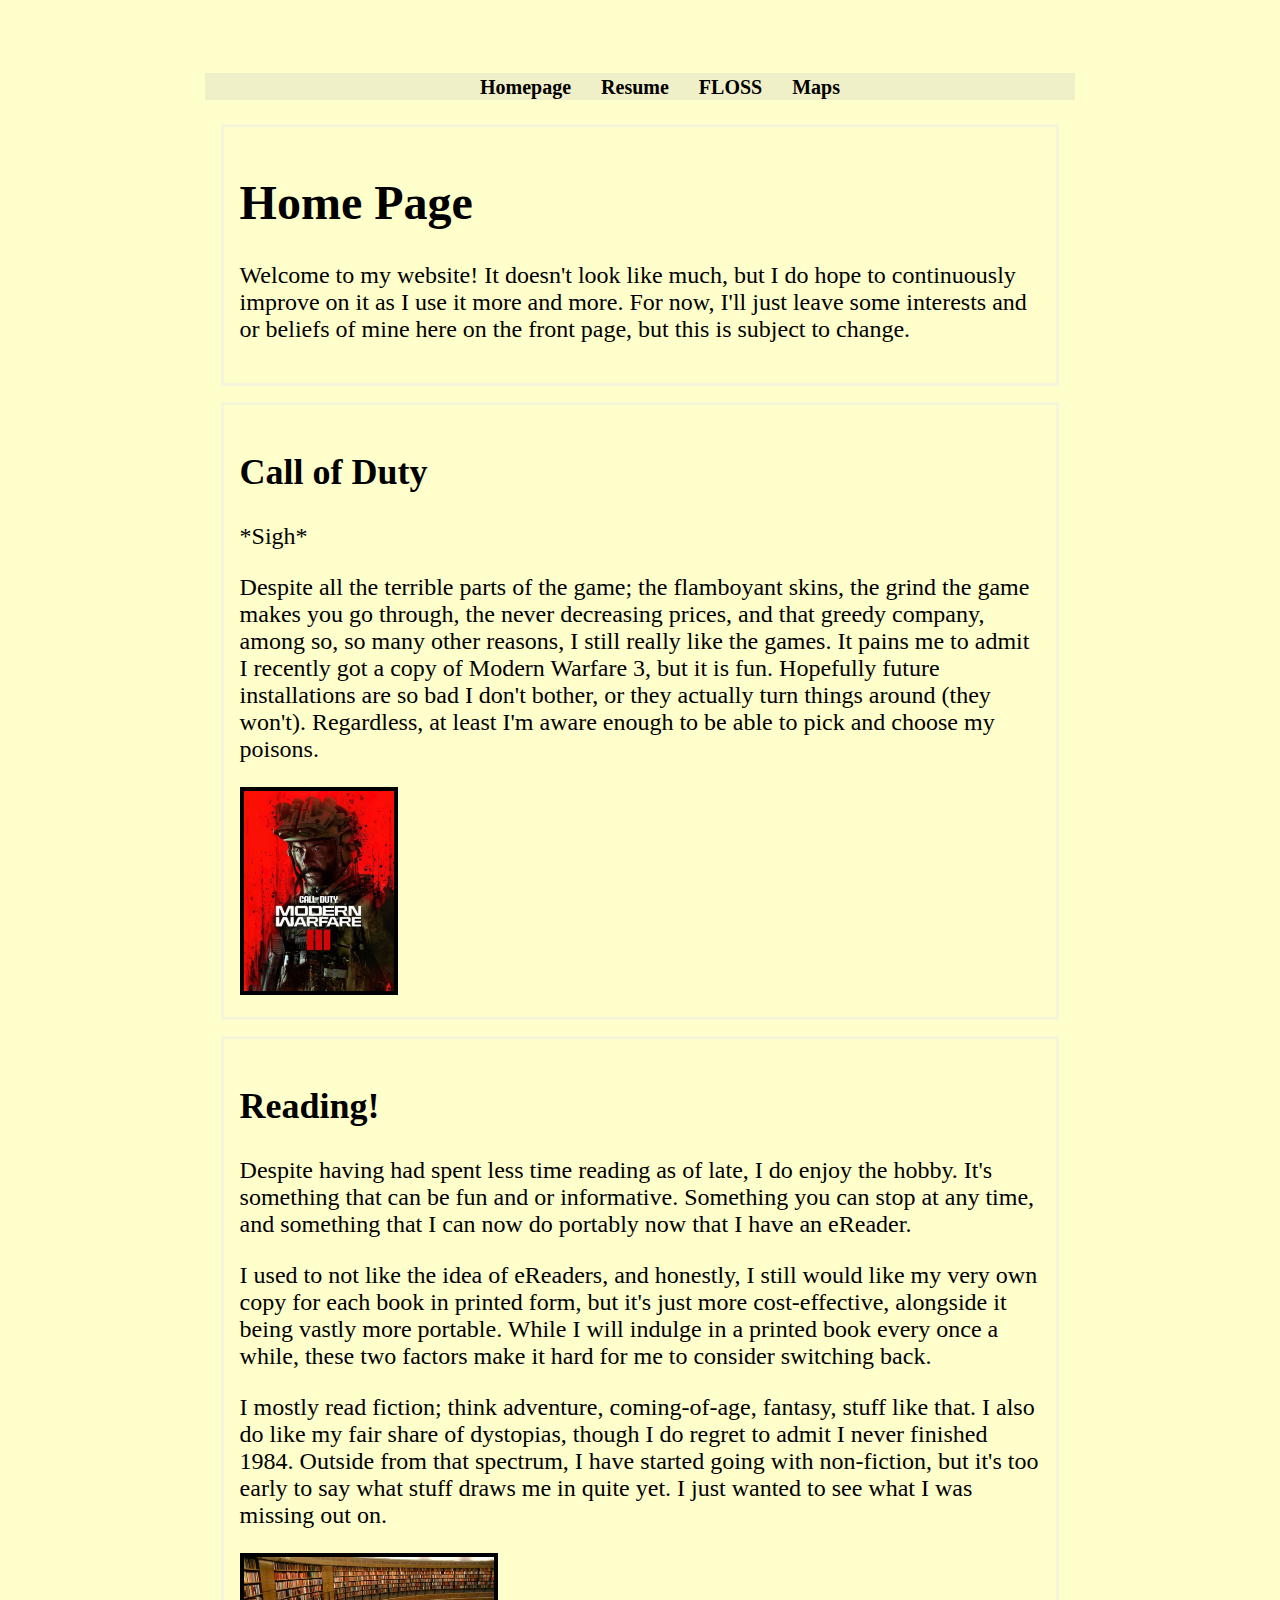
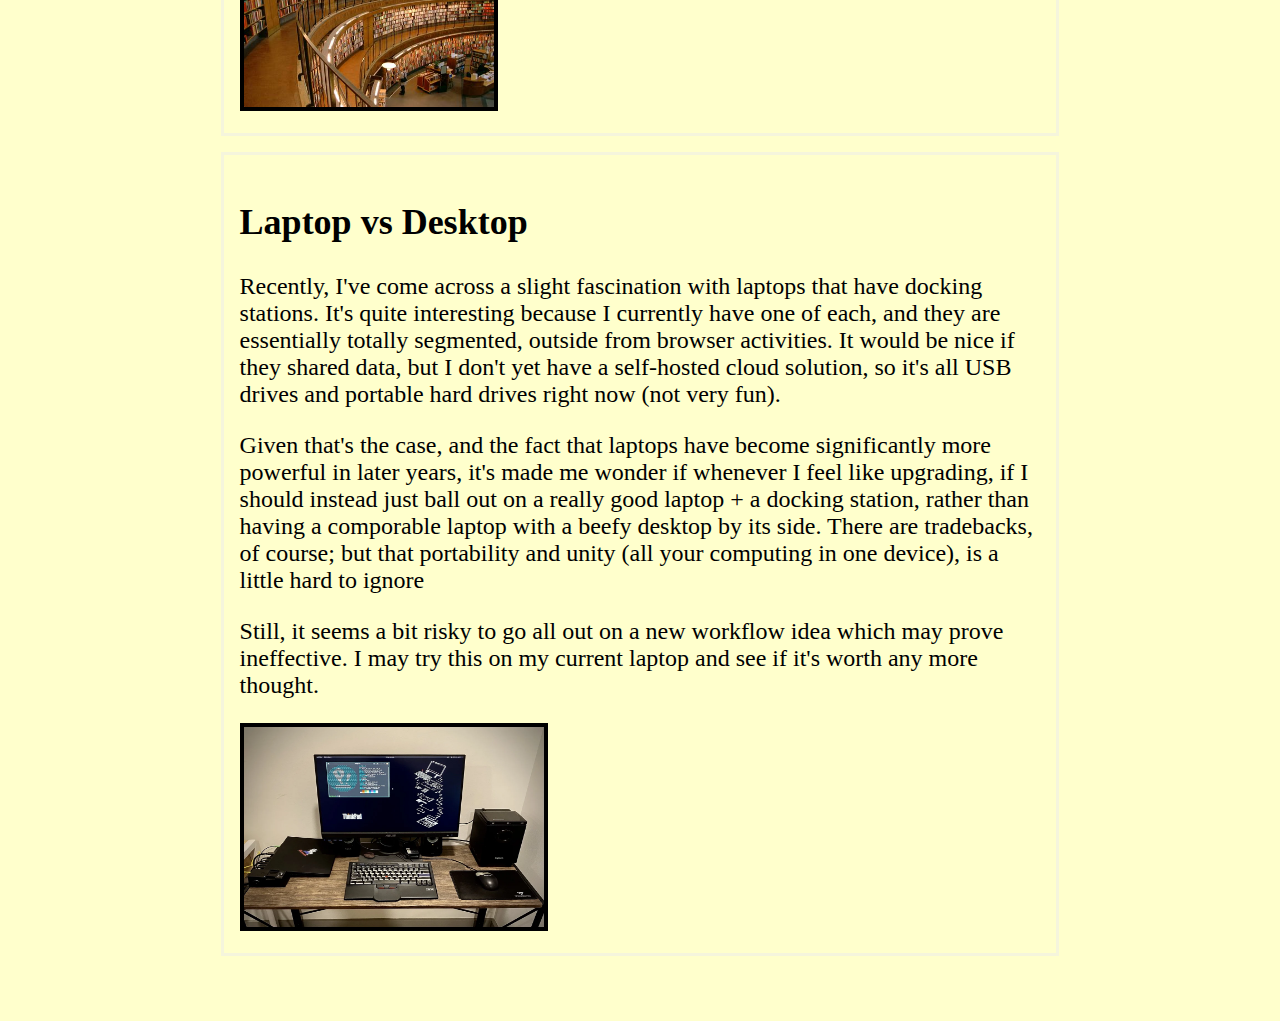
<file: index.html>
<!DOCTYPE html>
<html lang="en">

  <head>
    <meta charset="utf-8">
    <title>
      My Home Page
    </title>
    <link rel="icon" href="images/star.png" type="image/png">
    <link rel="stylesheet" type="text/css" href="css/normalize.css">
    <link rel="stylesheet" type="text/css" href="css/styles.css">
    <link rel="stylesheet" type="text/css" href="css/index.css">
  </head>

  <body>
    <div id="page-wrapper">
      <header id="header">
        <nav>
          <ul>
            <!-- Navigation is the same on all three html files -->
            <li>
              <a href="index.html">
                Homepage
              </a>
            </li>
            <li>
              <a href="resume.html">
                Resume
              </a>
            </li>
            <li>
              <a href="floss.html">
                FLOSS
              </a>
            </li>
            <li>
              <a href="maps.html">
                Maps
              </a>
            </li>
          </ul>
        </nav>
      </header>
      <main id="content-wrapper">
        <div id="main-content">
          <section id="home">
            <h1>
              Home Page
            </h1>
            <p>
              Welcome to my website! It doesn't look like much, but I do hope to continuously
              improve on it as I use it more and more. For now, I'll just leave some
              interests and or beliefs of mine here on the front page, but this is subject
              to change.
            </p>
          </section>
          <section id="call-of-duty-synopsis">
            <h2>
              Call of Duty
            </h2>
            <p>
              *Sigh*
            </p>
            <p>
              Despite all the terrible parts of the game; the flamboyant skins, the
              grind the game makes you go through, the never decreasing prices, and that
              greedy company, among so, so many other reasons, I still really like the
              games. It pains me to admit I recently got a copy of Modern Warfare 3,
              but it is fun. Hopefully future installations are so bad I don't bother,
              or they actually turn things around (they won't). Regardless, at least
              I'm aware enough to be able to pick and choose my poisons.
            </p>
            <img id="cod" src="images/modern-warfare-3.jpg" alt="Red background, with a male soldier in the middle, with the words Call of Duty Modern Warfare 3 at the center"
            width="150" height="200">
          </section>
          <section id="reading!">
            <h2>
              Reading!
            </h2>
            <p>
              Despite having had spent less time reading as of late, I do enjoy the
              hobby. It's something that can be fun and or informative. Something you
              can stop at any time, and something that I can now do portably now that
              I have an eReader.
            </p>
            <p>
              I used to not like the idea of eReaders, and honestly, I still would like
              my very own copy for each book in printed form, but it's just more cost-effective,
              alongside it being vastly more portable. While I will indulge in a printed
              book every once a while, these two factors make it hard for me to consider
              switching back.
            </p>
            <p>
              I mostly read fiction; think adventure, coming-of-age, fantasy, stuff
              like that. I also do like my fair share of dystopias, though I do regret
              to admit I never finished 1984. Outside from that spectrum, I have started
              going with non-fiction, but it's too early to say what stuff draws me in
              quite yet. I just wanted to see what I was missing out on.
            </p>
            <img id="lib" src="images/library.jpg" alt="Large library with 3 floors, bookshelves filled to the brim on each one, heavy use of wood evident"
            width="250" height="150">
          </section>
          <section id="docking">
            <h2>
              Laptop vs Desktop
            </h2>
            <p>
              Recently, I've come across a slight fascination with laptops that have
              docking stations. It's quite interesting because I currently have one of
              each, and they are essentially totally segmented, outside from browser
              activities. It would be nice if they shared data, but I don't yet have
              a self-hosted cloud solution, so it's all USB drives and portable hard
              drives right now (not very fun).
            </p>
            <p>
              Given that's the case, and the fact that laptops have become significantly
              more powerful in later years, it's made me wonder if whenever I feel like
              upgrading, if I should instead just ball out on a really good laptop +
              a docking station, rather than having a comporable laptop with a beefy
              desktop by its side. There are tradebacks, of course; but that portability
              and unity (all your computing in one device), is a little hard to ignore
            </p>
            <p>
              Still, it seems a bit risky to go all out on a new workflow idea which
              may prove ineffective. I may try this on my current laptop and see if it's
              worth any more thought.
            </p>
            <img id="pc" src="images/docking-setup.jpg" alt="Picture of a laptop connected to a docking station, which is then connected to a monitor and external keyboard and mouse"
            width="300" height="200">
          </section>
        </div>
      </main>
    </div>
  </body>

</html>
</file>
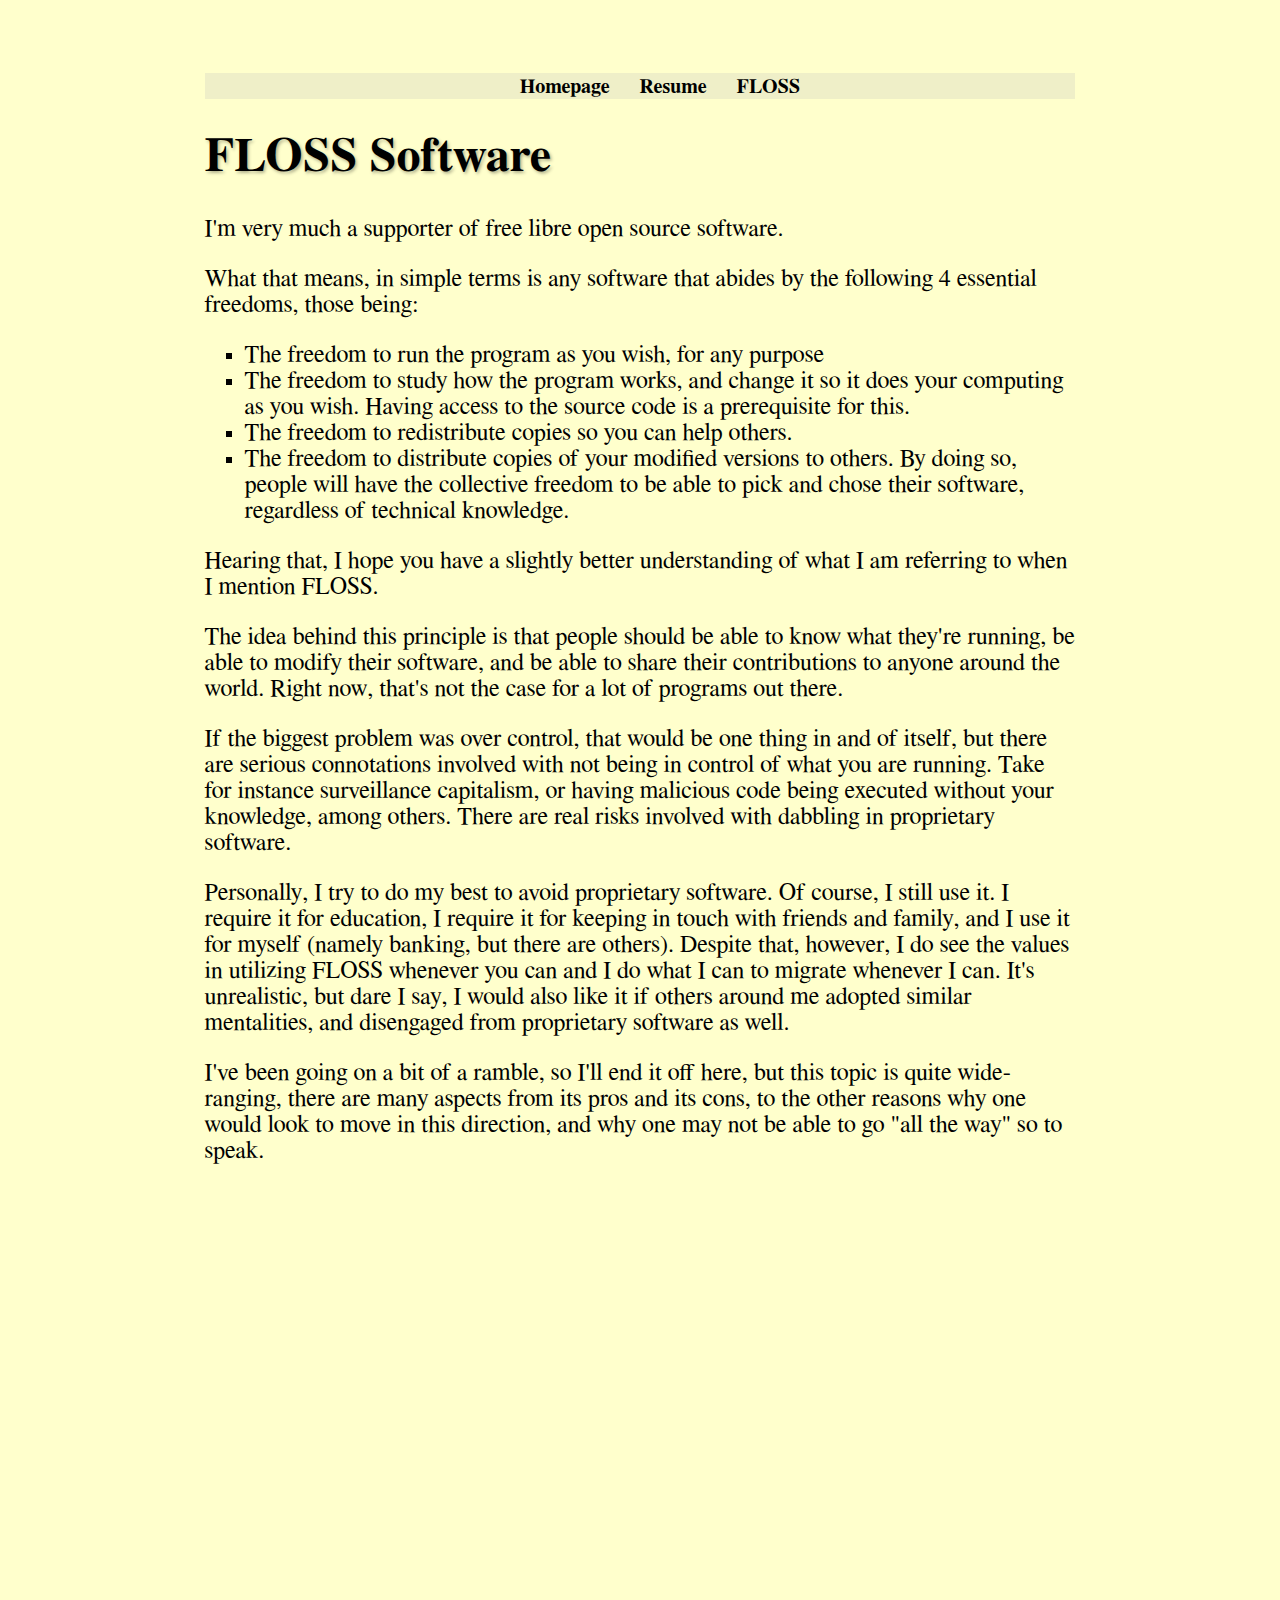
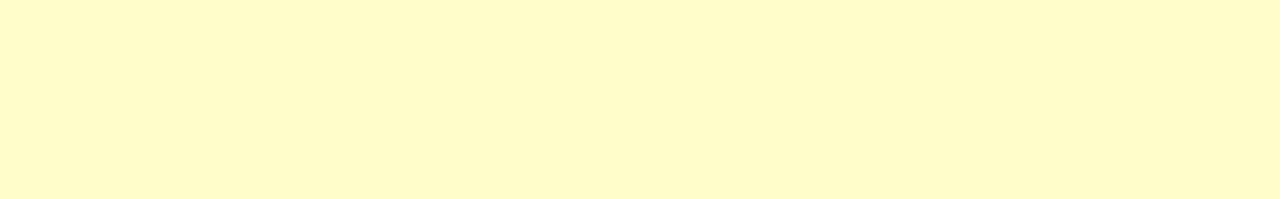
<file: floss.html>
<!DOCTYPE html>
<html lang="en">

<head>
    <meta charset="UTF-8">
    <title>FLOSS</title>
    <link rel="icon" href="images/star.png" type="image/png">
    <link rel="stylesheet" type="text/css" href="css/normalize.css">
    <link rel="stylesheet" type="text/css" href="css/styles.css">
    <link rel="stylesheet" type="text/css" href="css/floss.css">
</head>

<body>

<div id="page-wrapper">

    <header id="header">
        <nav>
            <ul>
                <!-- Navigation is the same on all three html files -->
                <li><a href="index.html">Homepage</a></li>
                <li><a href="resume.html">Resume</a></li>
                <li><a href="floss.html">FLOSS</a></li>
            </ul>
        </nav>
    </header>

    <main id="content-wrapper">

        <div id="main-content">

            <h1>FLOSS Software</h1>
            <p>I'm very much a supporter of free libre open source software.</p>
            <p>What that means, in simple terms is any software that abides by the following 4 essential freedoms, those being:</p>
            <ul>
                <li>The freedom to run the program as you wish, for any purpose</li>
                <li>The freedom to study how the program works, and change it so it does your computing as you wish. Having access to the source code is a prerequisite for this.</li>
                <li>The freedom to redistribute copies so you can help others. </li>
                <li>The freedom to distribute copies of your modified versions to others. By doing so, people will have the collective freedom to be able to pick and chose their software, regardless of technical knowledge.</li>
            </ul>

            <p>Hearing that, I hope you have a slightly better understanding of what I am referring to when I mention FLOSS.</p>
            <p>The idea behind this principle is that people should be able to know what they're running, be able to modify their software, and be able to share their contributions to anyone around the world. Right now, that's not the case for a lot of programs out there.</p>
            <p>If the biggest problem was over control, that would be one thing in and of itself, but there are serious connotations involved with not being in control of what you are running. Take for instance surveillance capitalism, or having malicious code being executed without your knowledge, among others. There are real risks involved with dabbling in proprietary software.</p>
            <p>Personally, I try to do my best to avoid proprietary software. Of course, I still use it. I require it for education, I require it for keeping in touch with friends and family, and I use it for myself (namely banking, but there are others). Despite that, however, I do see the values in utilizing FLOSS whenever you can and I do what I can to migrate whenever I can. It's unrealistic, but dare I say, I would also like it if others around me adopted similar mentalities, and disengaged from proprietary software as well.</p>
            <p>I've been going on a bit of a ramble, so I'll end it off here, but this topic is quite wide-ranging, there are many aspects from its pros and its cons, to the other reasons why one would look to move in this direction, and why one may not be able to go "all the way" so to speak.</p>

            <div class="video-container">
                <iframe
                        src="https://www.youtube.com/embed/POexV1k62_Y?si=yaV1ahIbnDrMdDqf"
                        title="4 Essential Freedoms"
                        allowfullscreen>
                </iframe>
            </div>

        </div>

    </main>

</div>

</body>

</html>
</file>
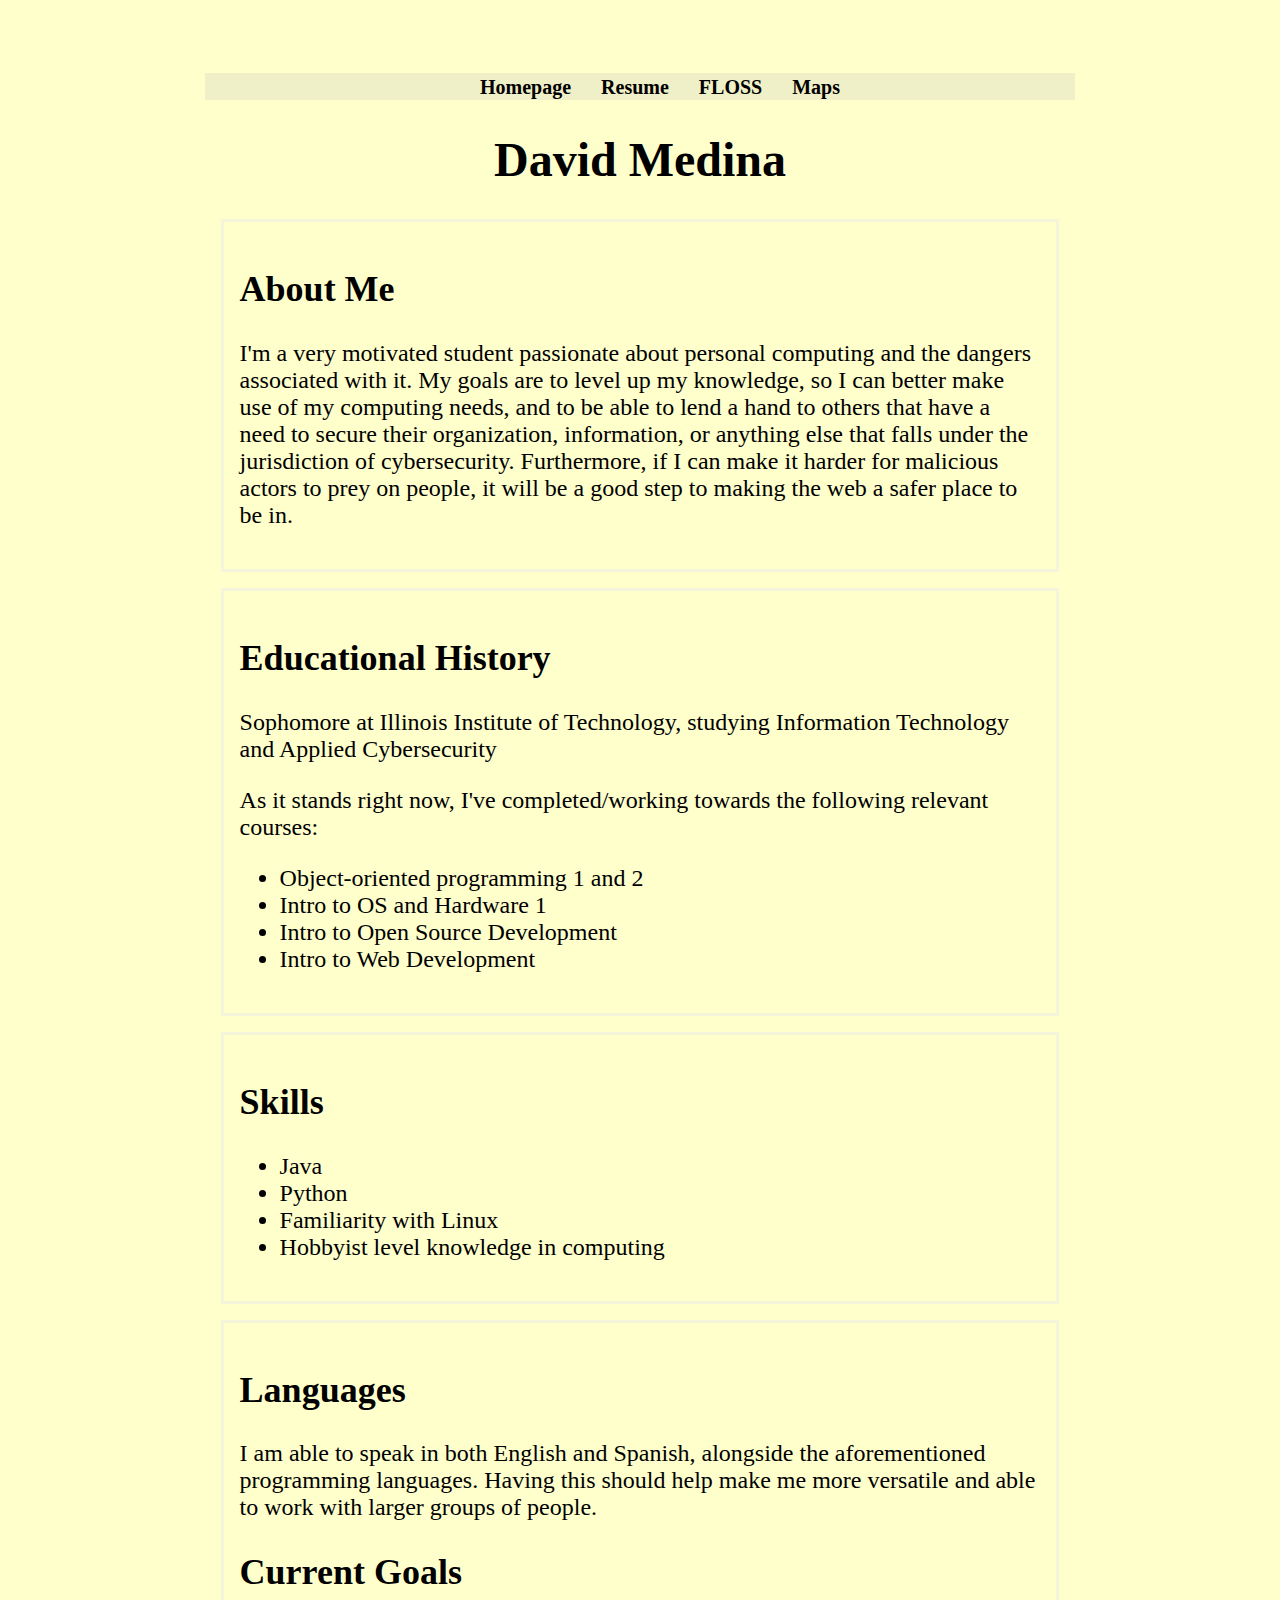
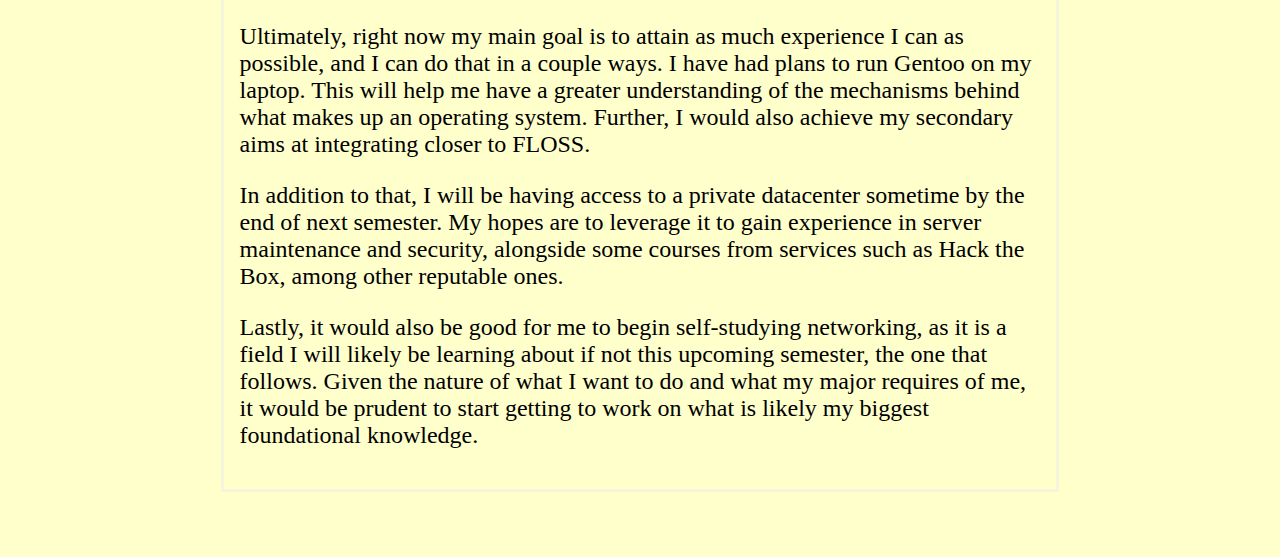
<file: resume.html>
<!DOCTYPE html>
<html lang="en">

<head>
    <meta charset="UTF-8">
    <title>My Resume</title>
    <link rel="icon" href="images/star.png" type="image/png">
    <link rel="stylesheet" type="text/css" href="css/normalize.css">
    <link rel="stylesheet" type="text/css" href="css/styles.css">
    <link rel="stylesheet" type="text/css" href="css/resume.css">
</head>

<body>

<div id="page-wrapper">

    <header id="header">
        <nav>
            <ul>
                <!-- Navigation is the same on all three html files -->
                <li><a href="index.html">Homepage</a></li>
                <li><a href="resume.html">Resume</a></li>
                <li><a href="floss.html">FLOSS</a></li>
                <li><a href="maps.html">Maps</a></li>
            </ul>
        </nav>
    </header>

    <main id="content-wrapper">

        <div id="main-content">

            <h1>David Medina</h1>

            <section id="introduction">
                <h2>About Me</h2>
                <p>I'm a very motivated student passionate about personal computing and the dangers associated with it.
                    My goals are to level up my knowledge, so I can better make use of my computing needs, and to be
                    able to lend a hand to others that have a need to secure their organization, information, or
                    anything else that falls under the jurisdiction of cybersecurity. Furthermore, if I can make it
                    harder for malicious actors to prey on people, it will be a good step to making the web a safer
                    place to be in.</p>

            </section>

            <section id="education">
                <h2>Educational History</h2>
                <p>Sophomore at Illinois Institute of Technology, studying Information Technology and Applied
                    Cybersecurity</p>
                <p>As it stands right now, I've completed/working towards the following relevant courses:</p>
                <ul>
                    <li>Object-oriented programming 1 and 2</li>
                    <li>Intro to OS and Hardware 1</li>
                    <li>Intro to Open Source Development</li>
                    <li>Intro to Web Development</li>
                </ul>
            </section>

            <section id="skills">
                <h2>Skills</h2>
                <ul>
                    <li>Java</li>
                    <li>Python</li>
                    <li>Familiarity with Linux</li>
                    <li>Hobbyist level knowledge in computing</li>
                </ul>
            </section>

            <section id="interests">
                <h2>Languages</h2>
                <p>I am able to speak in both English and Spanish, alongside the aforementioned programming languages.
                    Having this should help make me more versatile and able to work with larger groups of people.</p>

                <h2>Current Goals</h2>
                <p>Ultimately, right now my main goal is to attain as much experience I can as possible, and I can do
                    that in a couple ways. I have had plans to run Gentoo on my laptop. This will help me have a greater
                    understanding of the mechanisms behind what makes up an operating system. Further, I would also
                    achieve my secondary aims at integrating closer to FLOSS.</p>
                <p>In addition to that, I will be having access to a private datacenter sometime by the end of next
                    semester. My hopes are to leverage it to gain experience in server maintenance and security,
                    alongside some courses from services such as Hack the Box, among other reputable ones.</p>
                <p>Lastly, it would also be good for me to begin self-studying networking, as it is a field I will
                    likely be learning about if not this upcoming semester, the one that follows. Given the nature of
                    what I want to do and what my major requires of me, it would be prudent to start getting to work on
                    what is likely my biggest foundational knowledge.</p>
            </section>

        </div>

    </main>

</div>

</body>

</html>
</file>
<file: css/styles.css>
/*  Default stuff -- phone  */
nav ul {
    list-style: none;
    display: flex;
    justify-content: center;
    background-color: #efefc8;
}


nav li {
    margin: 0 15px;
}


nav a {
    text-decoration: none;
    color: black;
    font-size: 1.25rem;
    font-weight: bold;
}


body {
    background-color: cadetblue;
    background-size: contain;
    font-size: 1.25rem;
    padding: 2vh;
    font-family: "MS Gothic", sans-serif;
}


#page-wrapper {
    width: 70%;
    margin: 0 auto;
    background-color: #ffffcc;
    padding: 2.5%;
}


@font-face {
    font-family: "MS Gothic";
    src: local("fonts/MS Gothic.ttf");
}

/*  Specifically for desktop/alternative aspect ratio*/
@media (min-width: 1080px) {
    body {
        background-color: #ffffcc;
        font-size: 1.50rem;
    }

    #map {
        border: 5px solid #efefc8;
    }
}

/*  Ultrawide monitor support   */
@media (min-width: 2560px) {
    body {
        background-color: #000000;
        font-size: 1.75rem;
    }

    #map {
        border: 5px solid black;
    }
}
</file>
<file: css/index.css>
#cod {
    border: 0.3rem solid;
}

#lib {
    border: 0.3rem solid;
}

#pc {
    border: 0.3rem solid;
}

#home {
    border: 0.2rem solid beige;
    padding: 1rem;
    margin: 1rem;
}

#call-of-duty-synopsis {
    border: 0.2rem solid beige;
    padding: 1rem;
    margin: 1rem;
}

#reading\! {
    border: 0.2rem solid beige;
    padding: 1rem;
    margin: 1rem;
}

#library {
    border: 0.2rem solid beige;
    padding: 1rem;
    margin: 1rem;
}

#docking {
    border: 0.2rem solid beige;
    padding: 1rem;
    margin: 1rem;
}

body {
    font-family: "MS Gothic";
}
</file>
<file: css/floss.css>
.video-container {
    position: relative;
    width: 100%;
    height: 0;
    padding-bottom: 56.25%;
    overflow: hidden;
    margin: 2em 0;
}


.video-container iframe {
    position: absolute;
    top: 0;
    left: 0;
    width: 100%;
    height: 100%;
    border: 0;
}

ul {
    list-style-type: square;
}

body {
    font-family: "FreeSerif", sans-serif;
}

h1 {
    text-shadow: 0.1rem 0.1rem 0.2rem rgba(0, 0, 0, 0.3)

}
</file>
<file: css/resume.css>
#introduction {
    border: 0.2rem solid beige;
    padding: 1rem;
    margin: 1rem;
}

#education {
    border: 0.2rem solid beige;
    padding: 1rem;
    margin: 1rem;
}

#skills {
    border: 0.2rem solid beige;
    padding: 1rem;
    margin: 1rem;
}

#interests {
    border: 0.2rem solid beige;
    padding: 1rem;
    margin: 1rem;
}

h1 {
    text-align: center;
}

body {
    font-family: "MS Gothic";
}
</file>
